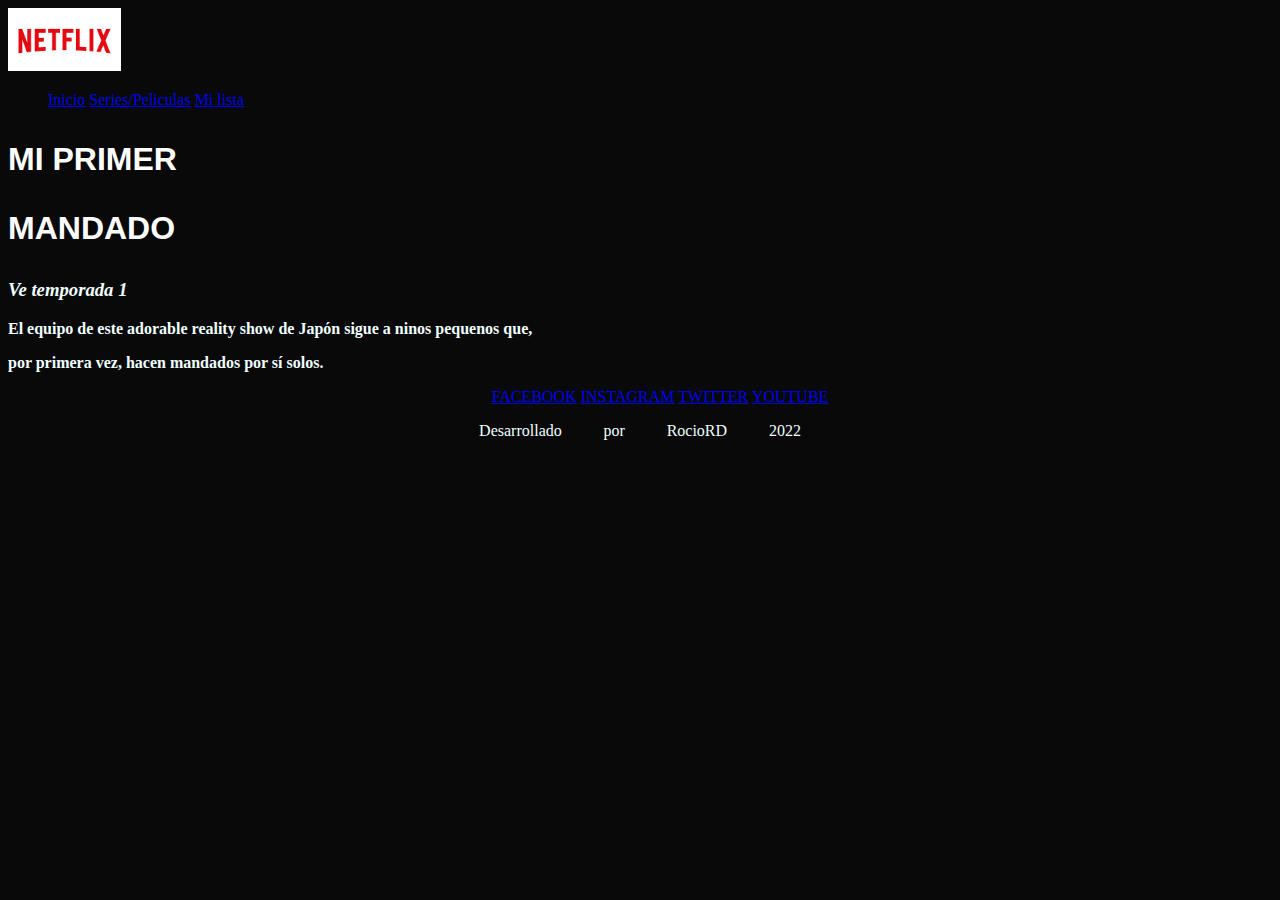
<file: index.html>
<!DOCTYPE html>
<html>
<head>
  <meta charset="UTF-8">
  <meta http-equiv="X-UA-Compatible" content="IE=edge">
  
  <style type="text/css">.disclaimer { display: none; }</style>

  <link rel="stylesheet" href="./CSS/index.css" 
  <link rel="stylesheet" href="./CSS/master.css"
  
  <title></title>

  <style>
         body{
             background-color: rgba(0, 0, 0, 0.966);
         }
         
         h1{
           color:rgb(255, 255, 255);
           position: top;
         }

         h2{
         color: azure;
         }
  </style>

</head>


  <body background="https://cf-images.ap-northeast-1.prod.boltdns.net/v1/static/5467539667001/717744ff-3203-4bec-8719-c8d23a6de5af/aae814b8-9d0b-40af-bec0-721780c11c32/1280x720/match/image.jpg" >
     
<!--logo-->
    <header>   
<image src="[data-uri]" style="width:3cm">



<nav>
  <ul>
     <a href="./index.html" class="nav-enlace">Inicio</a>
      <a href="./PAGES/seriesPeliculas.html" class="nav-enlace">Series/Peliculas</a>
      <a href="./PAGES/miLista.html" class="nav-enlace">Mi lista</a>
  </ul>
</nav>

<h1>
  <p>MI PRIMER</p> 
  <p>MANDADO</p>
</h1>

<h3 class="tercero" style="color: azure;"> Ve temporada 1
</h3>

<p style="color:azure"><strong>El equipo de este adorable reality show
   de Japón sigue a ninos pequenos que, 
   </strong></p>

   <p style="color:azure"><strong> 
    por primera vez, hacen mandados por sí solos.</strong></p>
   <nav>
    <ul style="color: azure; text-align: center;">
       <a href="#" class="nav-enlace">FACEBOOK</a>
        <a href="#" class="nav-enlace">INSTAGRAM</a>
        <a href="#" class="nav-enlace">TWITTER</a>
        <a href="#" class="nav-enlace">YOUTUBE</a>
    </ul>
  </nav>
</header>

<main>
</main>
<!--pie de pagina-->
<div>
  <footer class="navbar navbar-fixed-bottom" style="color: azure; text-align: center; word-spacing: 1cm;" >
    Desarrollado por RocioRD 2022
  </footer>
</div>

</body>
</html>
</file>
<file: CSS/master.css>
body{
  background: rgb(rgb(71, 179, 187), green, blue)
  background-repeat: no-repeat
}
</file>
